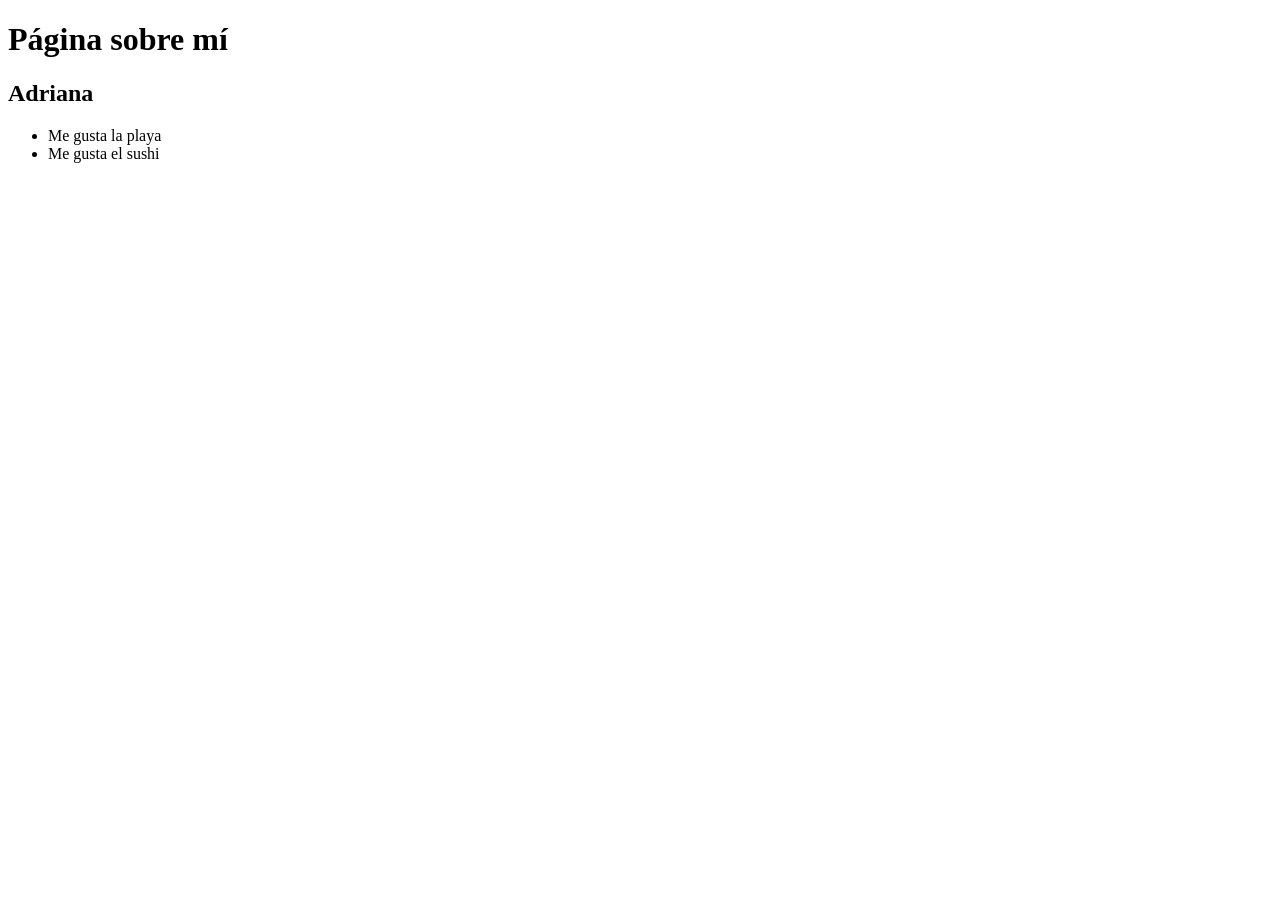
<file: Practica0/index.html>
<!DOCTYPE html>
<html lang="en">
<head>
    <meta charset="UTF-8">
    <meta name="viewport" content="width=device-width, initial-scale=1.0">
    <title>Document</title>
</head>
<body>
    <h1>Página sobre mí</h1>
    <h2>Adriana</h2>
    <ul>
        <li>Me gusta la playa</li>
        <li>Me gusta el sushi</li>
        
    </ul>

</body>
</html>
</file>
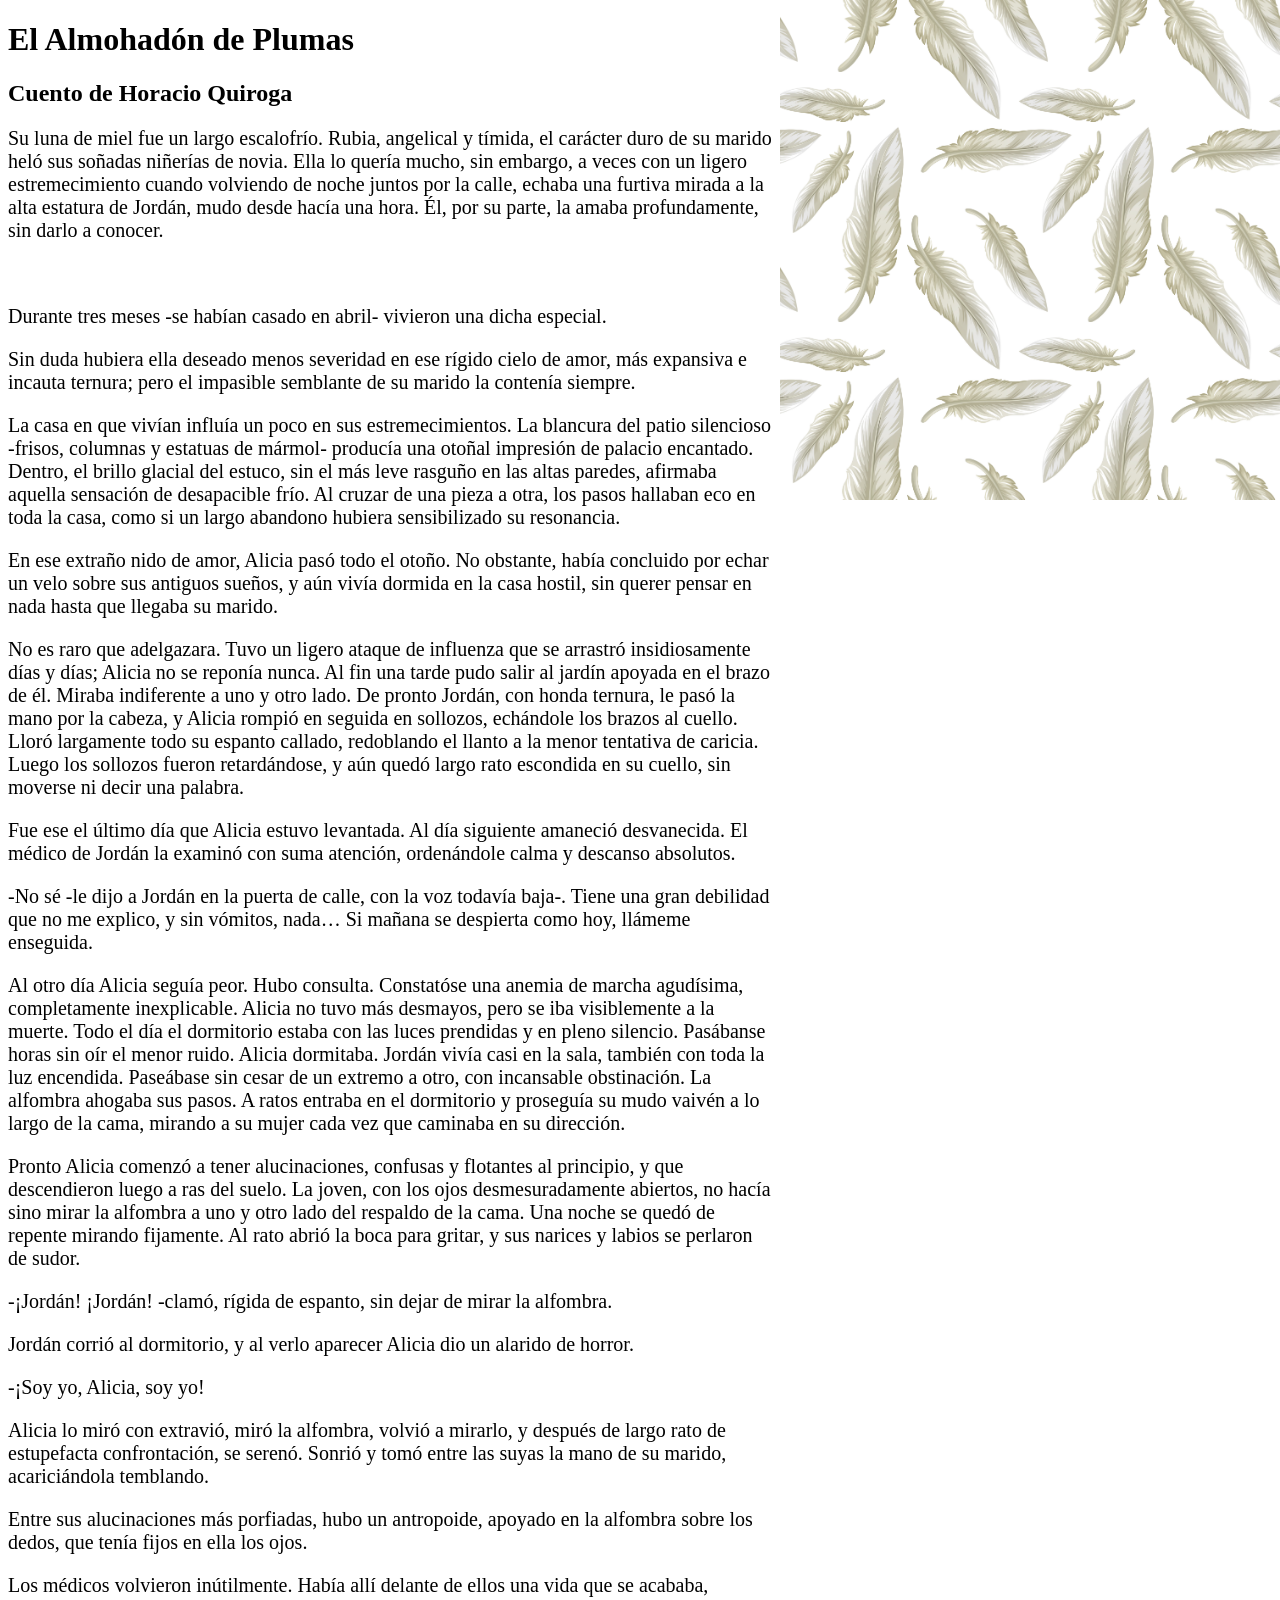
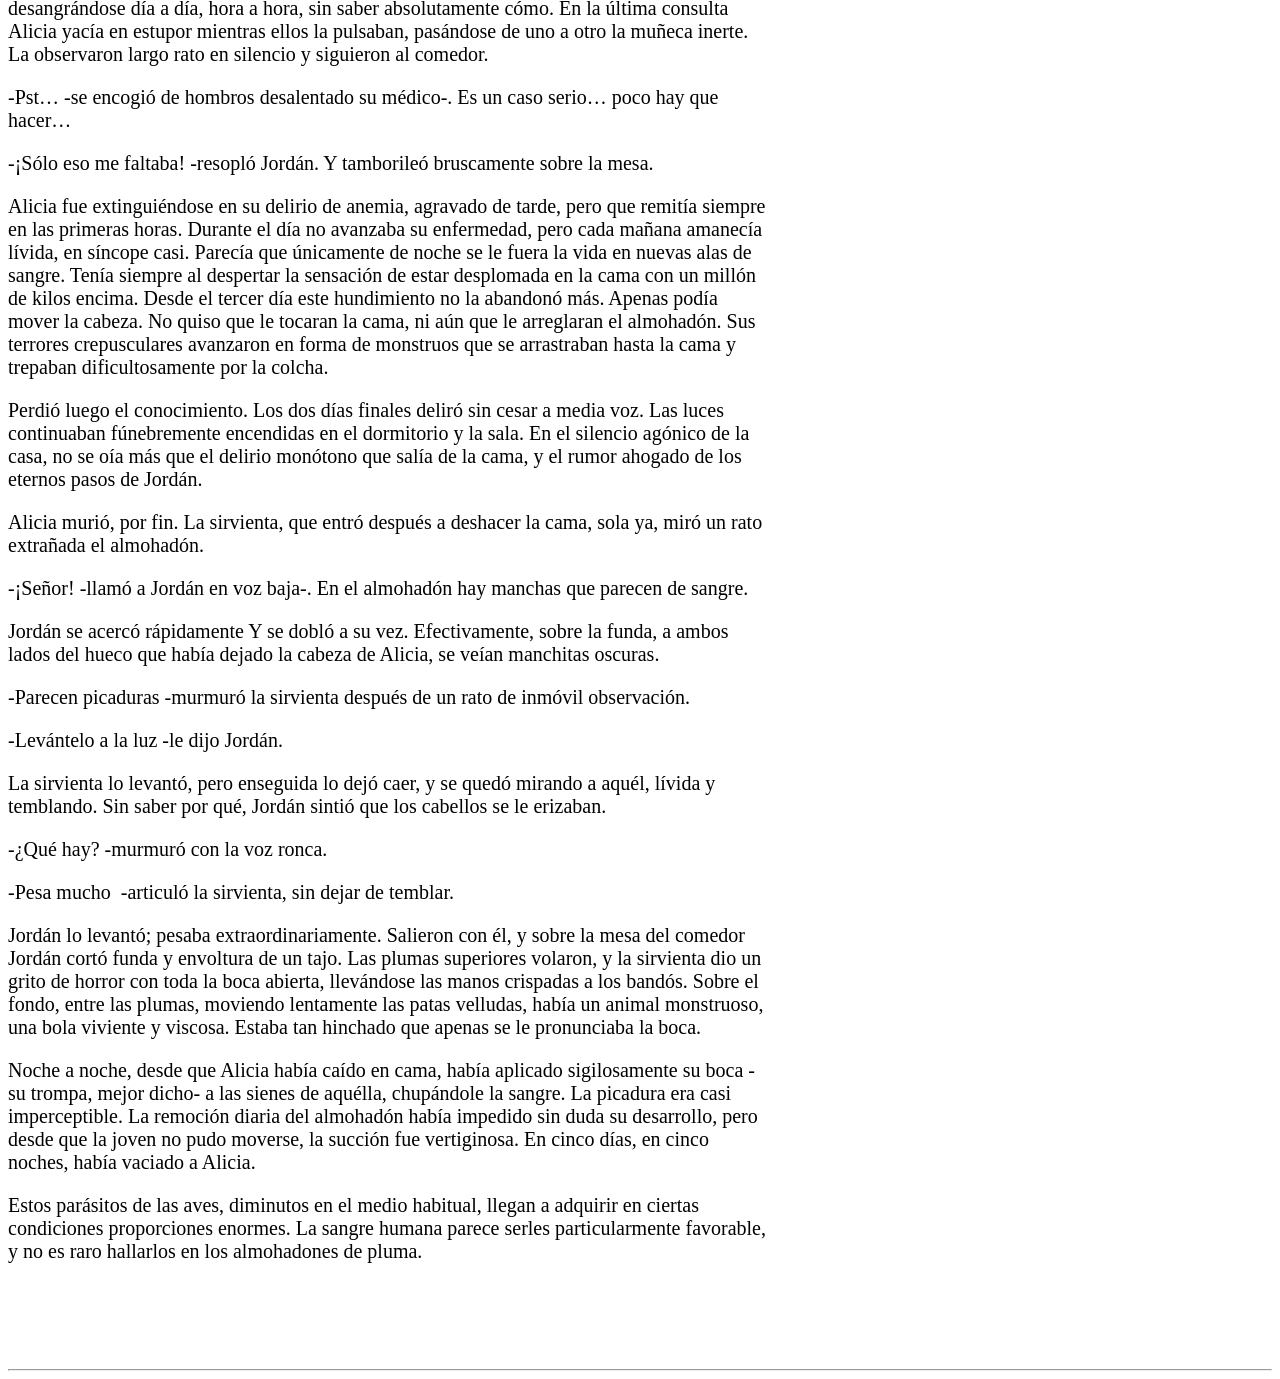
<file: Practica3/index.html>
<!doctype html>
<html lang="en">
  <head>
    <meta charset="UTF-8" />
    <meta name="viewport" content="width=device-width, initial-scale=1.0" />
    <title>El Almohadón de Plumas</title>
    <link rel="stylesheet" href="css/estilos2.css" />
  </head>
  <body>
    <h1>El Almohadón de Plumas</h1>
    <h2>Cuento de Horacio Quiroga</h2>
    <p>
      Su luna de miel fue un largo escalofrío. Rubia, angelical y tímida, el
      carácter duro de su marido heló sus soñadas niñerías de novia. Ella lo
      quería mucho, sin embargo, a veces con un ligero estremecimiento cuando
      volviendo de noche juntos por la calle, echaba una furtiva mirada a la
      alta estatura de Jordán, mudo desde hacía una hora. Él, por su parte, la
      amaba profundamente, sin darlo a conocer.
    </p>
    <p>&nbsp;</p>
    <p>
      Durante tres meses -se habían casado en abril- vivieron una dicha
      especial.
    </p>
    <p>
      Sin duda hubiera ella deseado menos severidad en ese rígido cielo de amor,
      más expansiva e incauta ternura; pero el impasible semblante de su marido
      la contenía siempre.
    </p>
    <p>
      La casa en que vivían influía un poco en sus estremecimientos. La blancura
      del patio silencioso -frisos, columnas y estatuas de mármol- producía una
      otoñal impresión de palacio encantado. Dentro, el brillo glacial del
      estuco, sin el más leve rasguño en las altas paredes, afirmaba aquella
      sensación de desapacible frío. Al cruzar de una pieza a otra, los pasos
      hallaban eco en toda la casa, como si un largo abandono hubiera
      sensibilizado su resonancia.
    </p>
    <p>
      En ese extraño nido de amor, Alicia pasó todo el otoño. No obstante, había
      concluido por echar un velo sobre sus antiguos sueños, y aún vivía dormida
      en la casa hostil, sin querer pensar en nada hasta que llegaba su marido.
    </p>
    <p>
      No es raro que adelgazara. Tuvo un ligero ataque de influenza que se
      arrastró insidiosamente días y días; Alicia no se reponía nunca. Al fin
      una tarde pudo salir al jardín apoyada en el brazo de él. Miraba
      indiferente a uno y otro lado. De pronto Jordán, con honda ternura, le
      pasó la mano por la cabeza, y Alicia rompió en seguida en sollozos,
      echándole los brazos al cuello. Lloró largamente todo su espanto callado,
      redoblando el llanto a la menor tentativa de caricia. Luego los sollozos
      fueron retardándose, y aún quedó largo rato escondida en su cuello, sin
      moverse ni decir una palabra.
    </p>
    <p>
      Fue ese el último día que Alicia estuvo levantada. Al día siguiente
      amaneció desvanecida. El médico de Jordán la examinó con suma atención,
      ordenándole calma y descanso absolutos.
    </p>
    <p>
      -No sé -le dijo a Jordán en la puerta de calle, con la voz todavía baja-.
      Tiene una gran debilidad que no me explico, y sin vómitos, nada… Si mañana
      se despierta como hoy, llámeme enseguida.
    </p>
    <p>
      Al otro día Alicia seguía peor. Hubo consulta. Constatóse una anemia de
      marcha agudísima, completamente inexplicable. Alicia no tuvo más desmayos,
      pero se iba visiblemente a la muerte. Todo el día el dormitorio estaba con
      las luces prendidas y en pleno silencio. Pasábanse horas sin oír el menor
      ruido. Alicia dormitaba. Jordán vivía casi en la sala, también con toda la
      luz encendida. Paseábase sin cesar de un extremo a otro, con incansable
      obstinación. La alfombra ahogaba sus pasos. A ratos entraba en el
      dormitorio y proseguía su mudo vaivén a lo largo de la cama, mirando a su
      mujer cada vez que caminaba en su dirección.
    </p>
    <p>
      Pronto Alicia comenzó a tener alucinaciones, confusas y flotantes al
      principio, y que descendieron luego a ras del suelo. La joven, con los
      ojos desmesuradamente abiertos, no hacía sino mirar la alfombra a uno y
      otro lado del respaldo de la cama. Una noche se quedó de repente mirando
      fijamente. Al rato abrió la boca para gritar, y sus narices y labios se
      perlaron de sudor.
    </p>
    <p>
      -¡Jordán! ¡Jordán! -clamó, rígida de espanto, sin dejar de mirar la
      alfombra.
    </p>
    <p>
      Jordán corrió al dormitorio, y al verlo aparecer Alicia dio un alarido de
      horror.
    </p>
    <p>-¡Soy yo, Alicia, soy yo!</p>
    <p>
      Alicia lo miró con extravió, miró la alfombra, volvió a mirarlo, y después
      de largo rato de estupefacta confrontación, se serenó. Sonrió y tomó entre
      las suyas la mano de su marido, acariciándola temblando.
    </p>
    <p>
      Entre sus alucinaciones más porfiadas, hubo un antropoide, apoyado en la
      alfombra sobre los dedos, que tenía fijos en ella los ojos.
    </p>
    <p>
      Los médicos volvieron inútilmente. Había allí delante de ellos una vida
      que se acababa, desangrándose día a día, hora a hora, sin saber
      absolutamente cómo. En la última consulta Alicia yacía en estupor mientras
      ellos la pulsaban, pasándose de uno a otro la muñeca inerte. La observaron
      largo rato en silencio y siguieron al comedor.
    </p>
    <p>
      -Pst… -se encogió de hombros desalentado su médico-. Es un caso serio…
      poco hay que hacer…
    </p>
    <p>
      -¡Sólo eso me faltaba! -resopló Jordán. Y tamborileó bruscamente sobre la
      mesa.
    </p>
    <p>
      Alicia fue extinguiéndose en su delirio de anemia, agravado de tarde, pero
      que remitía siempre en las primeras horas. Durante el día no avanzaba su
      enfermedad, pero cada mañana amanecía lívida, en síncope casi. Parecía que
      únicamente de noche se le fuera la vida en nuevas alas de sangre. Tenía
      siempre al despertar la sensación de estar desplomada en la cama con un
      millón de kilos encima. Desde el tercer día este hundimiento no la
      abandonó más. Apenas podía mover la cabeza. No quiso que le tocaran la
      cama, ni aún que le arreglaran el almohadón. Sus terrores crepusculares
      avanzaron en forma de monstruos que se arrastraban hasta la cama y
      trepaban dificultosamente por la colcha.
    </p>
    <p>
      Perdió luego el conocimiento. Los dos días finales deliró sin cesar a
      media voz. Las luces continuaban fúnebremente encendidas en el dormitorio
      y la sala. En el silencio agónico de la casa, no se oía más que el delirio
      monótono que salía de la cama, y el rumor ahogado de los eternos pasos de
      Jordán.
    </p>
    <p>
      Alicia murió, por fin. La sirvienta, que entró después a deshacer la cama,
      sola ya, miró un rato extrañada el almohadón.
    </p>
    <p>
      -¡Señor! -llamó a Jordán en voz baja-. En el almohadón hay manchas que
      parecen de sangre.
    </p>
    <p>
      Jordán se acercó rápidamente Y se dobló a su vez. Efectivamente, sobre la
      funda, a ambos lados del hueco que había dejado la cabeza de Alicia, se
      veían manchitas oscuras.
    </p>
    <p>
      -Parecen picaduras -murmuró la sirvienta después de un rato de inmóvil
      observación.
    </p>
    <p>-Levántelo a la luz -le dijo Jordán.</p>
    <p>
      La sirvienta lo levantó, pero enseguida lo dejó caer, y se quedó mirando a
      aquél, lívida y temblando. Sin saber por qué, Jordán sintió que los
      cabellos se le erizaban.
    </p>
    <p>-¿Qué hay? -murmuró con la voz ronca.</p>
    <p>-Pesa mucho&nbsp; -articuló la sirvienta, sin dejar de temblar.</p>
    <p>
      Jordán lo levantó; pesaba extraordinariamente. Salieron con él, y sobre la
      mesa del comedor Jordán cortó funda y envoltura de un tajo. Las plumas
      superiores volaron, y la sirvienta dio un grito de horror con toda la boca
      abierta, llevándose las manos crispadas a los bandós. Sobre el fondo,
      entre las plumas, moviendo lentamente las patas velludas, había un animal
      monstruoso, una bola viviente y viscosa. Estaba tan hinchado que apenas se
      le pronunciaba la boca.
    </p>
    <p>
      Noche a noche, desde que Alicia había caído en cama, había aplicado
      sigilosamente su boca -su trompa, mejor dicho- a las sienes de aquélla,
      chupándole la sangre. La picadura era casi imperceptible. La remoción
      diaria del almohadón había impedido sin duda su desarrollo, pero desde que
      la joven no pudo moverse, la succión fue vertiginosa. En cinco días, en
      cinco noches, había vaciado a Alicia.
    </p>
    <p>
      Estos parásitos de las aves, diminutos en el medio habitual, llegan a
      adquirir en ciertas condiciones proporciones enormes. La sangre humana
      parece serles particularmente favorable, y no es raro hallarlos en los
      almohadones de pluma.
    </p>
    <p>&nbsp;</p>
    <p>&nbsp;</p>
    <hr />
  </body>
</html>
</file>
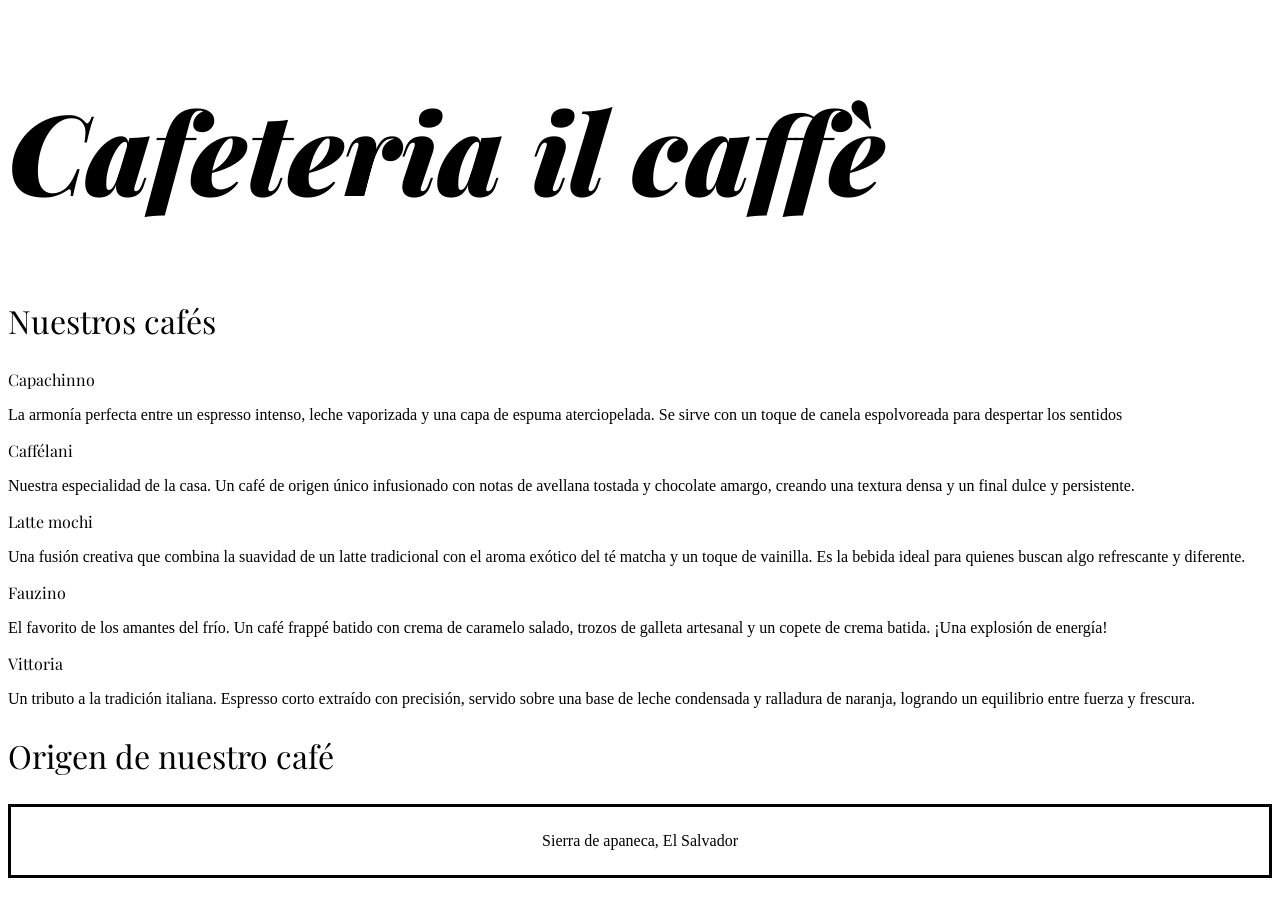
<file: Practica4/index.html>
<!DOCTYPE html>
<html lang="en">
<head>
    <meta charset="UTF-8">
    <meta name="viewport" content="width=device-width, initial-scale=1.0">
    <title>Tipografía</title>
    <link rel="stylesheet" href="css/estilos.css" />

    <link rel="preconnect" href="https://fonts.googleapis.com">
    <link rel="preconnect" href="https://fonts.gstatic.com" crossorigin>
    <link href="https://fonts.googleapis.com/css2?family=Playfair+Display:ital,wght@0,400..900;1,400..900&display=swap" rel="stylesheet">
</head>
<body>
    <h1>Cafeteria il caffè</h1>
    <h2>Nuestros cafés</h2>

    <h3>Capachinno</h3>
    <p>La armonía perfecta entre un espresso intenso, leche vaporizada y una capa de espuma aterciopelada. Se sirve con un toque de canela espolvoreada para despertar los sentidos </p>

    <h3>Caffélani</h3>
    <p>Nuestra especialidad de la casa. Un café de origen único infusionado con notas de avellana tostada y chocolate amargo, creando una textura densa y un final dulce y persistente. </p>
    
    <h3>Latte mochi</h3>
    <p>Una fusión creativa que combina la suavidad de un latte tradicional con el aroma exótico del té matcha y un toque de vainilla. Es la bebida ideal para quienes buscan algo refrescante y diferente. </p>

    <h3>Fauzino</h3>
    <p>El favorito de los amantes del frío. Un café frappé batido con crema de caramelo salado, trozos de galleta artesanal y un copete de crema batida. ¡Una explosión de energía! </p>

    <h3>Vittoria</h3>
    <p>Un tributo a la tradición italiana. Espresso corto extraído con precisión, servido sobre una base de leche condensada y ralladura de naranja, logrando un equilibrio entre fuerza y frescura. </p>

    <div >
    <h2>Origen de nuestro café</h2>
    <p style="border: 3px black; border-style: solid; padding: 25px; text-align: center;">Sierra de apaneca, El Salvador</p>
    </div>
</body>
</html>
</file>
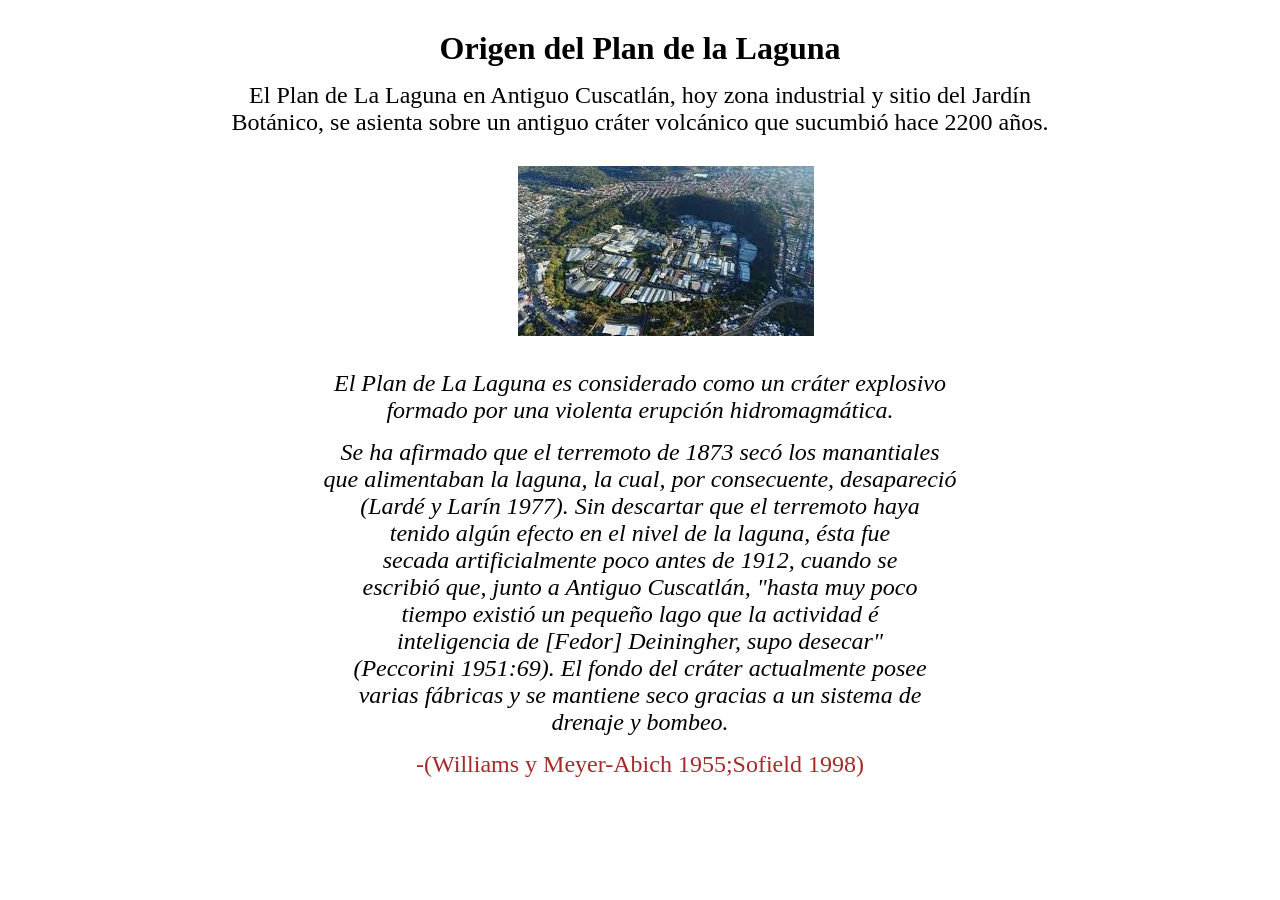
<file: Practicas2/index.html>
<!DOCTYPE html>
<html lang="en">
<head>
    <meta charset="UTF-8">
    <meta name="viewport" content="width=device-width, initial-scale=1.0">
    <title>Plan de La Laguna</title>
    <link rel="stylesheet" href="css/estilos.css">
</head>
<body>
    <h1>Origen del Plan de la Laguna</h1>

    <p>
        El Plan de La Laguna en Antiguo Cuscatlán, 
        hoy zona industrial y sitio del Jardín <br>  
        Botánico, se asienta sobre un antiguo 
        cráter volcánico que sucumbió hace 2200 años. <br>
    </p>

    <img src="img/plan.jpg" alt="imagen aérea del plan de la laguna">

    <p class="cita">
        El Plan de La Laguna es considerado como un cráter explosivo <br>
        formado por una violenta erupción hidromagmática.<br>
    </p>

    <p class="cita">
        Se ha afirmado que el terremoto de 1873 secó los manantiales <br>
        que alimentaban la laguna, la cual, por consecuente, desapareció <br>
        (Lardé y Larín 1977). Sin descartar que el terremoto haya <br> 
        tenido algún efecto en el nivel de la laguna, ésta fue <br>
        secada artificialmente poco antes de 1912, cuando se <br>
        escribió que, junto a Antiguo Cuscatlán, "hasta muy poco <br> 
        tiempo existió un pequeño lago que la actividad é <br>
        inteligencia de [Fedor] Deiningher, supo desecar" <br>
        (Peccorini 1951:69). El fondo del cráter actualmente posee <br>
        varias fábricas y se mantiene seco gracias a un sistema de <br>
        drenaje y bombeo. 
    </p>

    <p id="autor">-(Williams y Meyer-Abich 1955;Sofield 1998)</p>

</body>
</html>
</file>
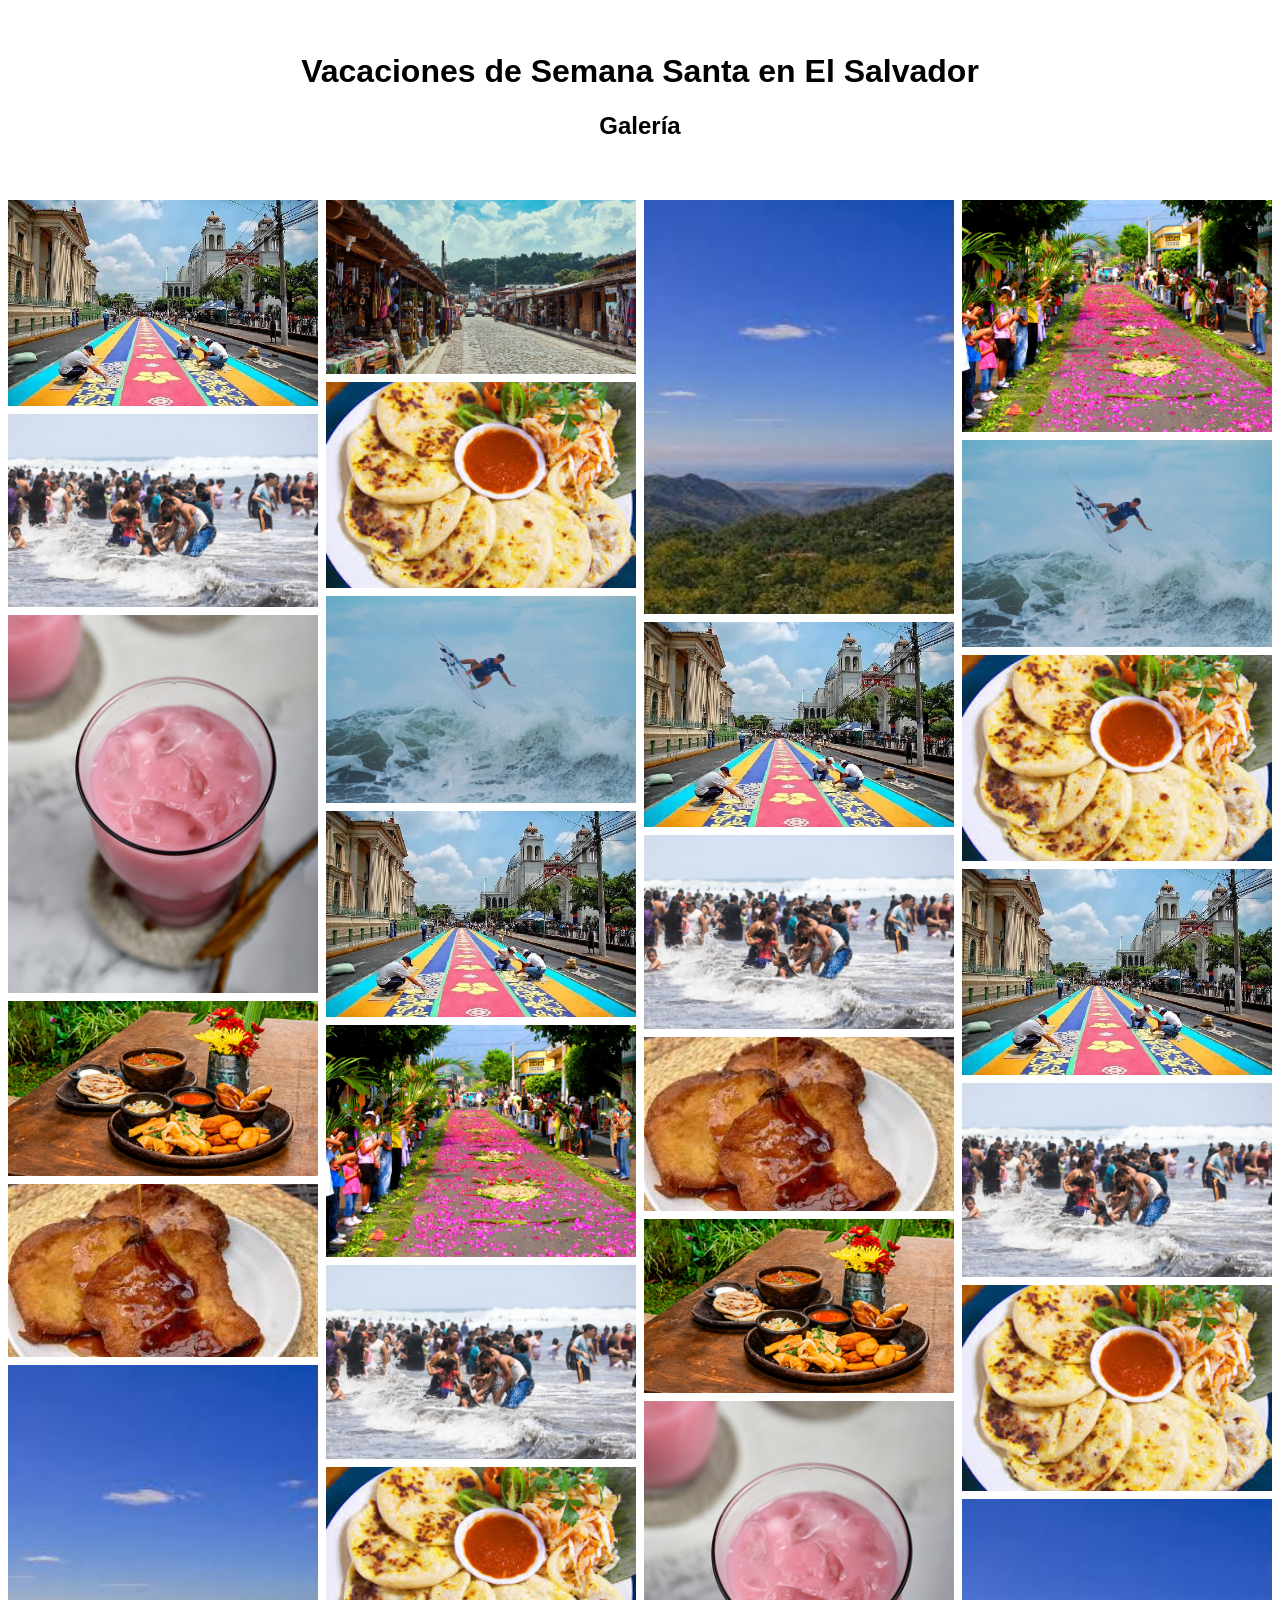
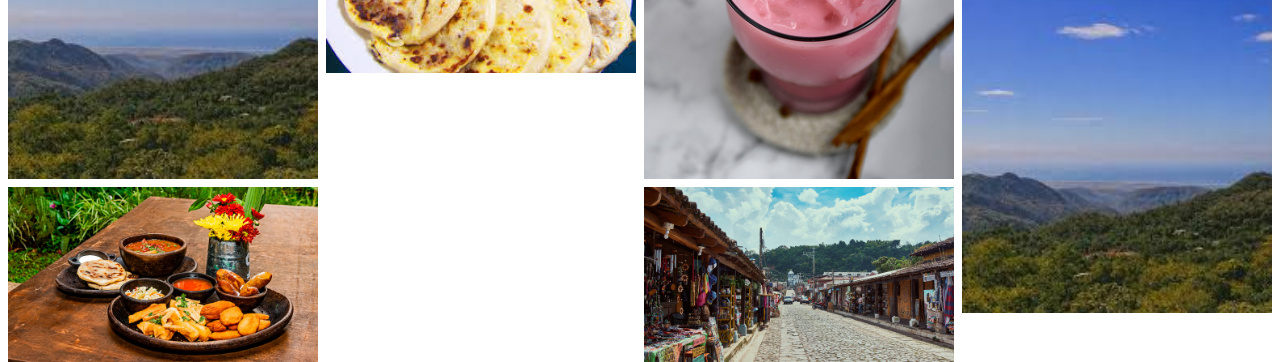
<file: Practica8/recursos clase 8 css/index.html>
<!DOCTYPE html>
<html lang="en">
<head>
    <meta charset="UTF-8">
    <meta name="viewport" content="width=device-width, initial-scale=1.0">
    <title>Galeria El Salvador</title>
    <link rel="stylesheet" href="img/estilos.css">
</head>
<body>
    <!-- Header -->
<div class="header">
  <h1>Vacaciones de Semana Santa en El Salvador</h1>
  <h2>Galería</h2>
</div>

<!-- Photo Grid -->
<div class="container"> 
  <div class="column">
    <img src="img/alfombra.jpg" style="width:100%">
    <img src="img/playa.jpeg" style="width:100%">
    <img src="img/cebada.jpg" style="width:100%"> 
    <img src="img/gastronomia.jpg" style="width:100%">
    <img src="img/torrejas.jpg" style="width:100%">
    <img src="img/landscape.jpg" style="width:100%"> 
    <img src="img/gastronomia.jpg" style="width:100%">
  </div>
  
  <div class="column">
    <img src="img/rutaflores.jpg" style="width:100%">
    <img src="img/pupusas.jpg" style="width:100%">
    <img src="img/surf.jpg" style="width:100%">
    <img src="img/alfombra.jpg" style="width:100%">
    <img src="img/ramos.jpg" style="width:100%">
    <img src="img/playa.jpeg" style="width:100%">
    <img src="img/pupusas.jpg" style="width:100%">
  </div> 
   
  <div class="column">
    <img src="img/landscape.jpg" style="width:100%"> 
    
    <img src="img/alfombra.jpg" style="width:100%">
    <img src="img/playa.jpeg" style="width:100%">
    <img src="img/torrejas.jpg" style="width:100%">
    <img src="img/gastronomia.jpg" style="width:100%">
    <img src="img/cebada.jpg" style="width:100%"> 
    <img src="img/rutaflores.jpg" style="width:100%">
  </div>
  
  <div class="column">
    <img src="img/ramos.jpg" style="width:100%">
    
    <img src="img/surf.jpg" style="width:100%">
    <img src="img/pupusas.jpg" style="width:100%">
    <img src="img/alfombra.jpg" style="width:100%">
    
    <img src="img/playa.jpeg" style="width:100%">
    <img src="img/pupusas.jpg" style="width:100%">
    <img src="img/landscape.jpg" style="width:100%"> </div>
</div>
</body>
</html>
</file>
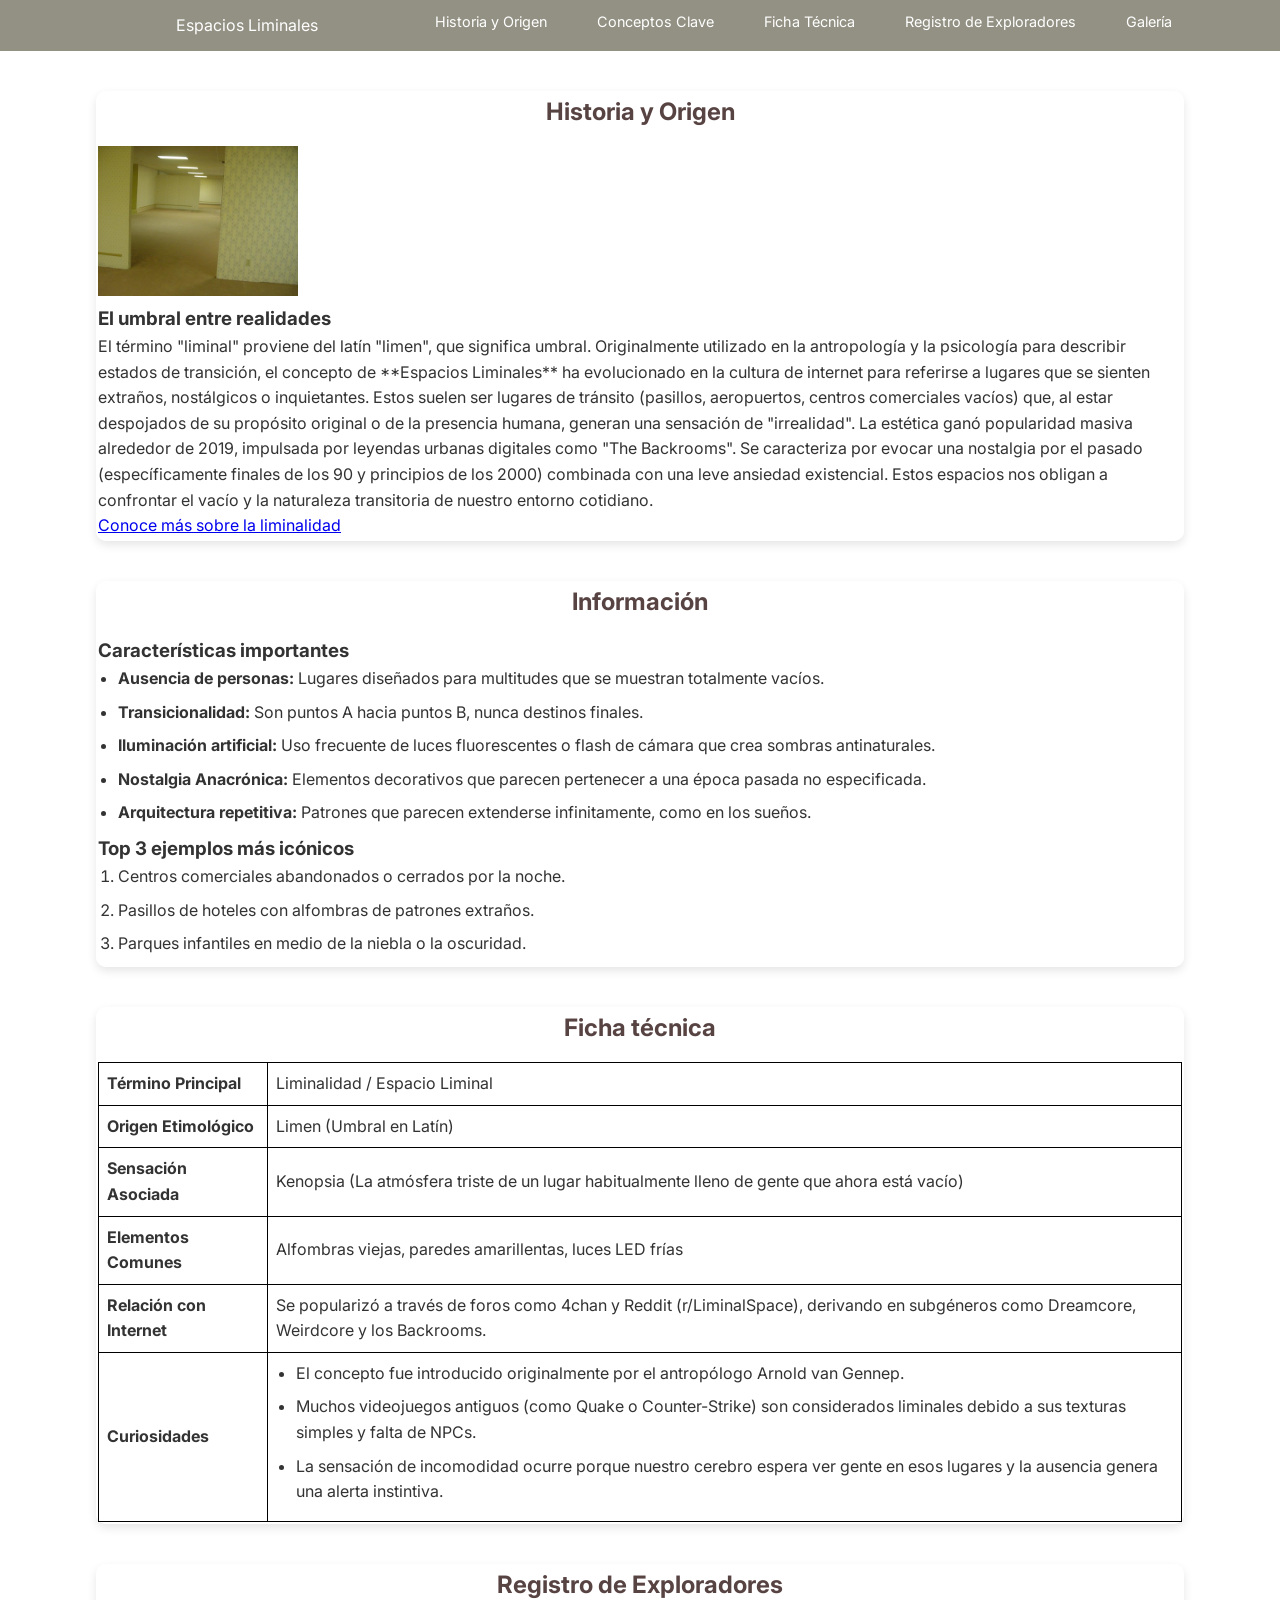
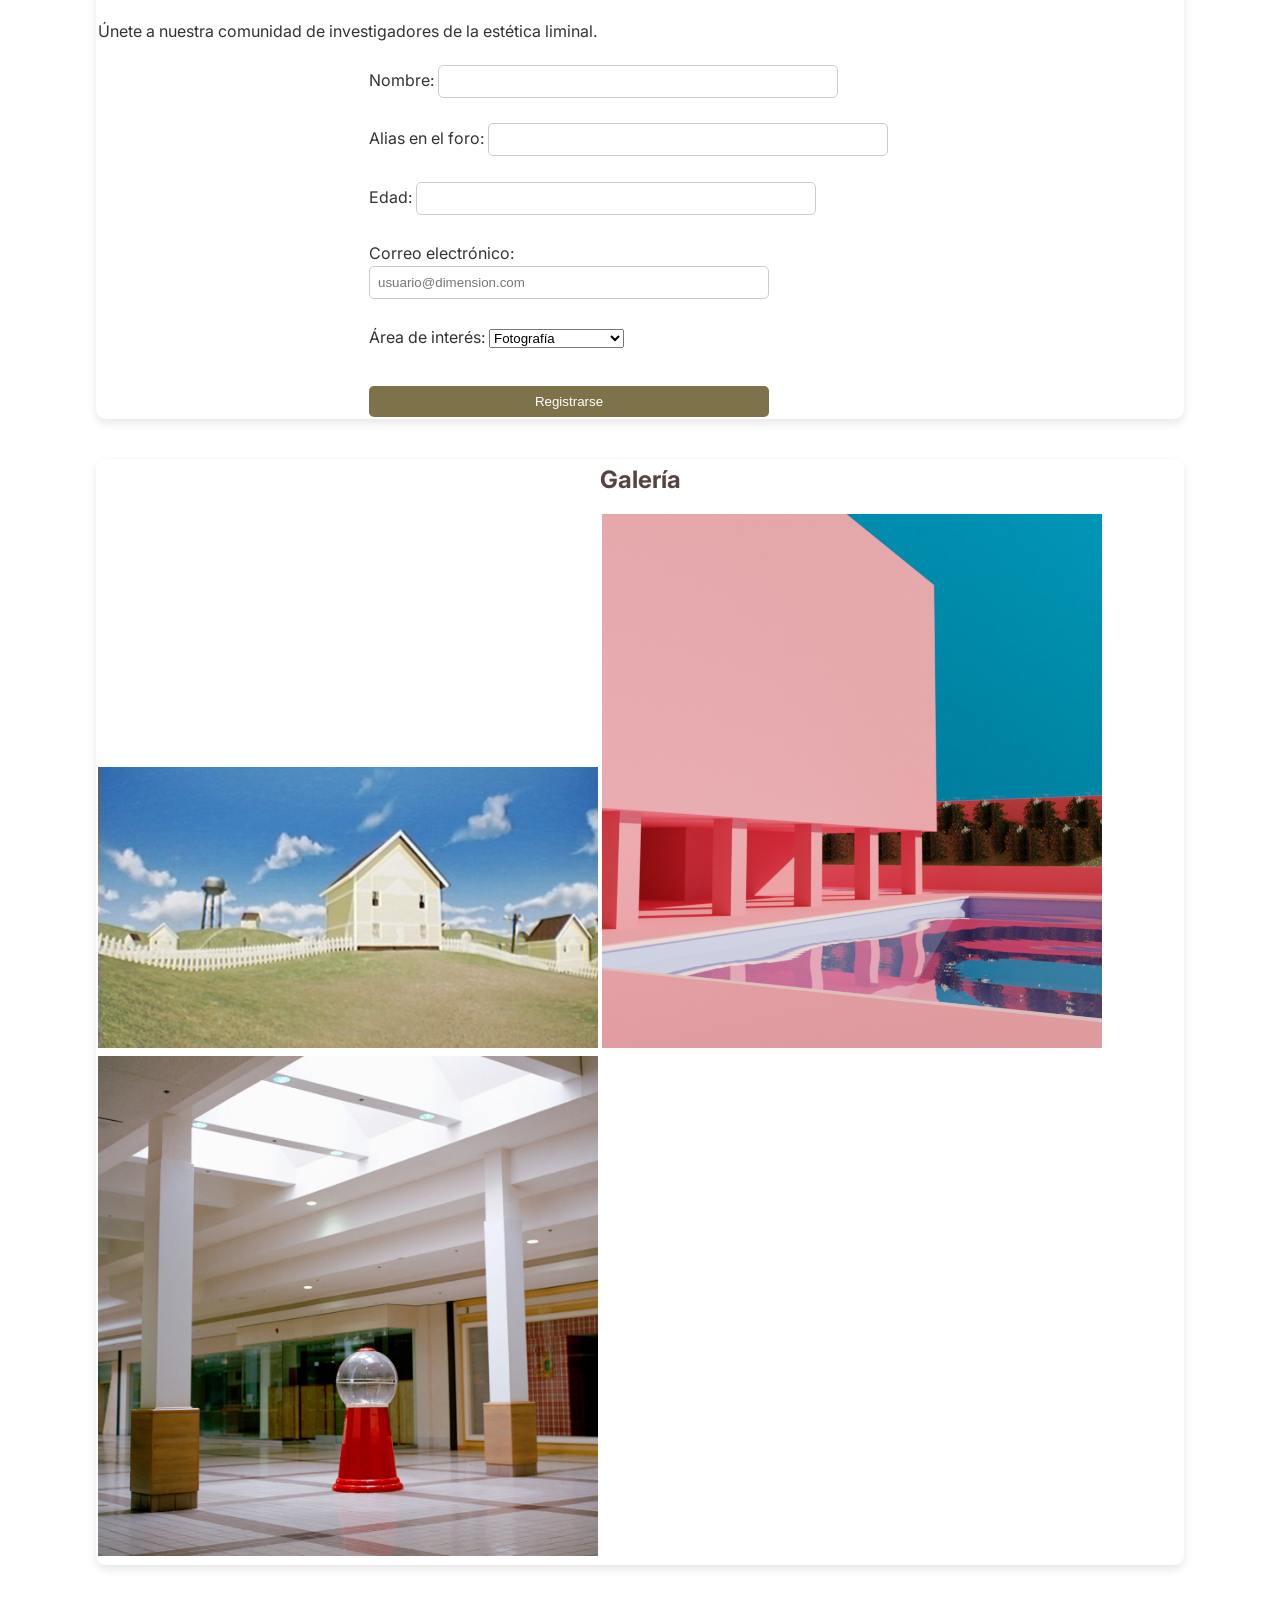
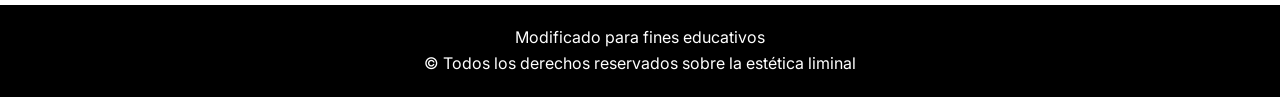
<file: Practica9/recursos guia 9 css/index.html>
<!doctype html>
<html lang="es">

<head>
    <meta charset="UTF-8" />
    <meta name="viewport" content="width=device-width, initial-scale=1.0" />
    <title>Espacios Liminales</title>
    <link rel="stylesheet" href="css/estilos.css">
    <style>
        table,
        td,
        th {
            border: 1px solid black;
            border-collapse: collapse;
            text-align: left;
            padding: 8px;
        }
    </style>
</head>

<body>
    <header>
        <h1 class="titulo"></h1>Espacios Liminales</h1>
        <nav>
            <ul class="menu">
                <li><a class="link" href="#s1">Historia y Origen</a></li>
                <li><a class="link" href="#s2">Conceptos Clave</a></li>
                <li><a class="link" href="#s3">Ficha Técnica</a></li>
                <li><a class="link" href="#s4">Registro de Exploradores</a></li>
                <li><a class="link" href="#s5">Galería</a></li>
            </ul>
        </nav>
    </header>
    <main>
        <section>
            <h2 id="s1">Historia y Origen</h2>

            <img src="img/backrooms.jpg" alt="Pasillo vacío representativo de un espacio liminal" width="200" />
            <h3>El umbral entre realidades</h3>
            <p>
                El término "liminal" proviene del latín "limen", que significa umbral. Originalmente utilizado en la
                antropología y la psicología para describir estados de transición, el concepto de **Espacios Liminales**
                ha evolucionado en la cultura de internet para referirse a lugares que se sienten extraños, nostálgicos
                o inquietantes. Estos suelen ser lugares de tránsito (pasillos, aeropuertos, centros comerciales vacíos)
                que, al estar despojados de su propósito original o de la presencia humana, generan una sensación de
                "irrealidad".

                La estética ganó popularidad masiva alrededor de 2019, impulsada por leyendas urbanas digitales como
                "The Backrooms". Se caracteriza por evocar una nostalgia por el pasado (específicamente finales de los
                90 y principios de los 2000) combinada con una leve ansiedad existencial. Estos espacios nos obligan a
                confrontar el vacío y la naturaleza transitoria de nuestro entorno cotidiano.
            </p>
            <a href="https://es.wikipedia.org/wiki/Espacio_liminal" target="_blank">Conoce más sobre la liminalidad</a>
        </section>

        <section>
            <h2 id="s2">Información</h2>
            <h3>Características importantes</h3>
            <ul>
                <li><strong>Ausencia de personas:</strong> Lugares diseñados para multitudes que se muestran totalmente
                    vacíos.</li>
                <li><strong>Transicionalidad:</strong> Son puntos A hacia puntos B, nunca destinos finales.</li>
                <li><strong>Iluminación artificial:</strong> Uso frecuente de luces fluorescentes o flash de cámara que
                    crea sombras antinaturales.</li>
                <li><strong>Nostalgia Anacrónica:</strong> Elementos decorativos que parecen pertenecer a una época
                    pasada no especificada.</li>
                <li><strong>Arquitectura repetitiva:</strong> Patrones que parecen extenderse infinitamente, como en los
                    sueños.</li>
            </ul>
            <h3>Top 3 ejemplos más icónicos</h3>
            <ol>
                <li>Centros comerciales abandonados o cerrados por la noche.</li>
                <li>Pasillos de hoteles con alfombras de patrones extraños.</li>
                <li>Parques infantiles en medio de la niebla o la oscuridad.</li>
            </ol>
        </section>

        <section>
            <h2 id="s3">Ficha técnica</h2>

            <table>
                <tr>
                    <th>Término Principal</th>
                    <td>Liminalidad / Espacio Liminal</td>
                </tr>
                <tr>
                    <th>Origen Etimológico</th>
                    <td>Limen (Umbral en Latín)</td>
                </tr>
                <tr>
                    <th>Sensación Asociada</th>
                    <td>Kenopsia (La atmósfera triste de un lugar habitualmente lleno de gente que ahora está vacío)
                    </td>
                </tr>
                <tr>
                    <th>Elementos Comunes</th>
                    <td>Alfombras viejas, paredes amarillentas, luces LED frías</td>
                </tr>
                <tr>
                    <th>Relación con Internet</th>
                    <td>
                        Se popularizó a través de foros como 4chan y Reddit (r/LiminalSpace),
                        derivando en subgéneros como Dreamcore, Weirdcore y los Backrooms.
                    </td>
                </tr>
                <tr>
                    <th>Curiosidades</th>
                    <td>
                        <ul>
                            <li>
                                El concepto fue introducido originalmente por el antropólogo Arnold van Gennep.
                            </li>
                            <li>
                                Muchos videojuegos antiguos (como Quake o Counter-Strike) son considerados
                                liminales debido a sus texturas simples y falta de NPCs.
                            </li>
                            <li>
                                La sensación de incomodidad ocurre porque nuestro cerebro espera ver gente en
                                esos lugares y la ausencia genera una alerta instintiva.
                            </li>
                        </ul>
                    </td>
                </tr>
            </table>
        </section>

        <section>
            <h2 id="s4">Registro de Exploradores</h2>
            <p>Únete a nuestra comunidad de investigadores de la estética liminal.</p>
            <form action="Index.html">
                <label for="nombre">Nombre:</label>
                <input type="text" name="nombre" id="nombre" /><br /><br />

                <label for="apellido">Alias en el foro:</label>
                <input type="text" name="apellido" id="apellido" /><br /><br />

                <label for="edad">Edad:</label>
                <input type="number" name="edad" id="edad" /><br /><br />

                <label for="correo">Correo electrónico:</label>
                <input type="email" name="correo" id="correo" placeholder="usuario@dimension.com" /><br /><br />

                <label for="interes">Área de interés:</label>
                <select name="interes" id="interes">
                    <option value="fotografia">Fotografía</option>
                    <option value="teoria">Teoría y Psicología</option>
                    <option value="backrooms">Backrooms</option>
                </select><br /><br />

                <input type="submit" value="Registrarse" />
            </form>
        </section>

        <section>
            <h2 id="s5">Galería</h2>

            <img src="img/eternalsuburbia.jpg" width="500px" alt="Suburbio eterno bajo luz artificial" />
            <img src="img/pinkbuilding.jpg" width="500px" alt="Edificio de colores pastel sin ventanas" />
            <img src="img/Xiao-LiminalSpaces.jpg" width="500px"
                alt="Piscina interior vacía con arquitectura surrealista" />

        </section>
    </main>
    <footer>
        <p>
            Modificado para fines educativos<br />
            © Todos los derechos reservados sobre la estética liminal
        </p>
    </footer>
</body>

</html>
</file>
<file: Practica3/css/estilos2.css>
body{
    background-image: url(../img/plumas.jpg);
    background-size: 500px;
    background-repeat: no-repeat;
    background-position: top right;
    background-attachment: fixed;
}

p{
    margin-right: 500px;
    font-size: 20px;
}
</file>
<file: Practica4/css/estilos.css>
h1{
    font-family: "Playfair Display", serif;
    font-weight: 900;
    font-style: italic;
    font-size: 7rem;
}

h2{
    font-family: "Playfair Display", serif;
    font-weight: 400;
    font-size: 2rem;
}

h3{
    font-family: "Playfair Display", serif;
    font-weight: 400;
    font-size: 1rem;
}
</file>
<file: Practicas2/css/estilos.css>
*{
    margin: 15px;
}
p{ 
    font-size: 1.5rem;
}

h1, p{ 
    text-align: center;
}

img{
    margin-left: 40%;
}
.cita{
    font-style: italic;
}

#autor{
    color: brown;
}
</file>
<file: Practica8/recursos clase 8 css/img/estilos.css>
*{
    box-sizing: border-box;
}

body{
    margin: 0;
    font-family: arial;
}

.header {
    text-align: center;
    padding: 32px;
}

.container{
    display: flex;
    flex-wrap: wrap;
    padding: 0 4px;
}

.column {
    flex: 25%;
    max-width: 25%;
    padding: 0 4px;
}

.column img{
    margin-top: 8px;
    vertical-align: middle;
}
</file>
<file: Practica9/recursos guia 9 css/css/estilos.css>
@import url('https://fonts.googleapis.com/css?family=Inter:wght@300;400;700&family=Special+Elite&display=swap')
;

*{
    margin: 0;
    padding: 0;
    box-sizing: border-box;
}

body {
    font-family: 'Inter', sans-serif;
    background-image: url(https://images.adsttc.com/media/images/68b6/d718/f0a1/3200/01f3/5691/newsletter/Carol_Prado__5_.jpg?1756813169);
    background-size: contain;
    color: #333;
    line-height: 1.6;
}

header {
    background-color: #2b270b81;
    color: #fff;
    padding: 10px;
    position: sticky;
    top: 0;
    z-index: 1000;
    display: flex;
    flex-direction: row;
    align-items: center;
    justify-content: space-evenly;
}

.titulo {
    font-family: 'Special Elite', cursive;
    letter-spacing: 5px;
    text-align: center;
    margin-bottom: 10px;
    max-height: max-content;
    font-size: 1.4rem;
}

.menu{
    display: flex;
    justify-content: center;
    list-style: none;
    gap: 20px;
    font-size: 0.9rem;
}

.link{
    text-decoration: none;
    color: #fff;
    padding: 8px 15px;
    border-radius: 5px;
    transition: 0.3s;
}

.link:hover{
    background-color: #c0b73d;
}

main{
    width:85%;
    max-width: 1200px;
    margin: auto;
}

section{
    margin: 40px 0;
    padding: 2px;
    background-color: #ffffffd5;
    border-radius: 10px;
    box-shadow: 0 4px 10px rgba(0,0,0,0.1);
}

#s1, #s2, #s3, #s4, #s5 {
    margin-bottom: 15px;
    color: #584343;
    text-align: center;
}

.imgpeq{
    border: solid white 8px;
    margin:35px 0;
    float: right;
    box-shadow: 0 4px 10px rgba(0,0,0,0.1);
}

ul,ol{
    margin-left: 20px;
}

li{
    margin-bottom: 8px;
}

.ficha table{
    width: 100%;
    border-collapse: collapse;
}

.ficha th, .ficha td{
    border:1px solid #747474;
    padding: 10px;
}

.ficha th{
    background-color: #5e5a4b;
    color: white;
}

.centrado{
    text-align: center;
}

form{
    margin-top: 20px;
    margin-left: auto;
    margin-right: auto;
    width: 50%;
}

input{
    padding: 8px;
    width: 100%;
    max-width: 400px;
    border: 1px solid #ccc;
    border-radius: 5px;
}

input[type="submit"]{
    background-color: #7e724b;
    color: white;
    border: none;
    cursor:pointer;
    margin-top: 10px;
}

input[type="submit"]:hover{
    background-color: #4b3d0c;
}

.galeria{
    display: flex;
    flex-direction: column;
    gap: 10px;
    justify-content: center;
}

.contenedor-galeria{
    display: flex;
    flex-direction: row;
    flex-wrap: wrap;
    gap: 10px;
    align-content: center;
    justify-content: center;
}

.galeria img{
    width: 30%;
    height: 300px;
    object-fit: cover;
    border-radius: 10px;
    transition: transform 0.3s;
}

.galeria img:hover{
    transform: scale(1.1);
}

footer{
    text-align: center;
    padding: 20px;
    background-color: #000;
    color: white;
    margin-top: 40px;
}
</file>
